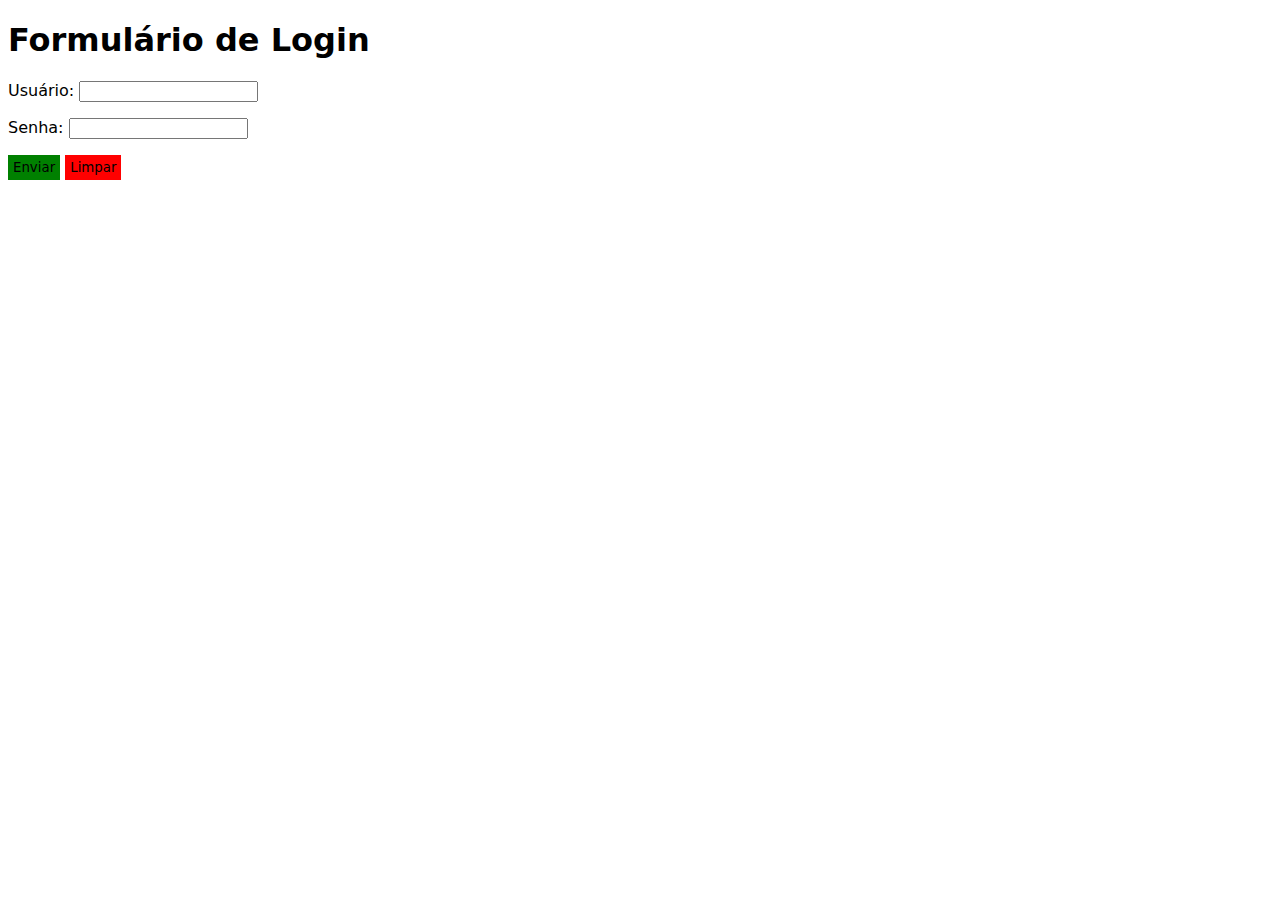
<file: CSS/index.html>
<!DOCTYPE html>
<html lang="pt-br">
<head>
  <meta charset="UTF-8">
  <meta name="viewport" content="width=device-width, initial-scale=1.0">
  <link rel="stylesheet" href="estilo.css">
  <title>Formulário De Login</title>
</head>
<body>
  <h1>Formulário de Login</h1>
  <p>
    <label for="inome">Usuário: </label>
    <input type="text" name="nome" id="inome">
  </p>
  <p>
    <label for="isenha">Senha: </label>
    <input type="password" name="senha" id="isenha">
  </p>
  <p class="botao">
    <input type="submit" value="Enviar">
    <input type="reset" value="Limpar">
  </p>
</body>
</html>
</file>
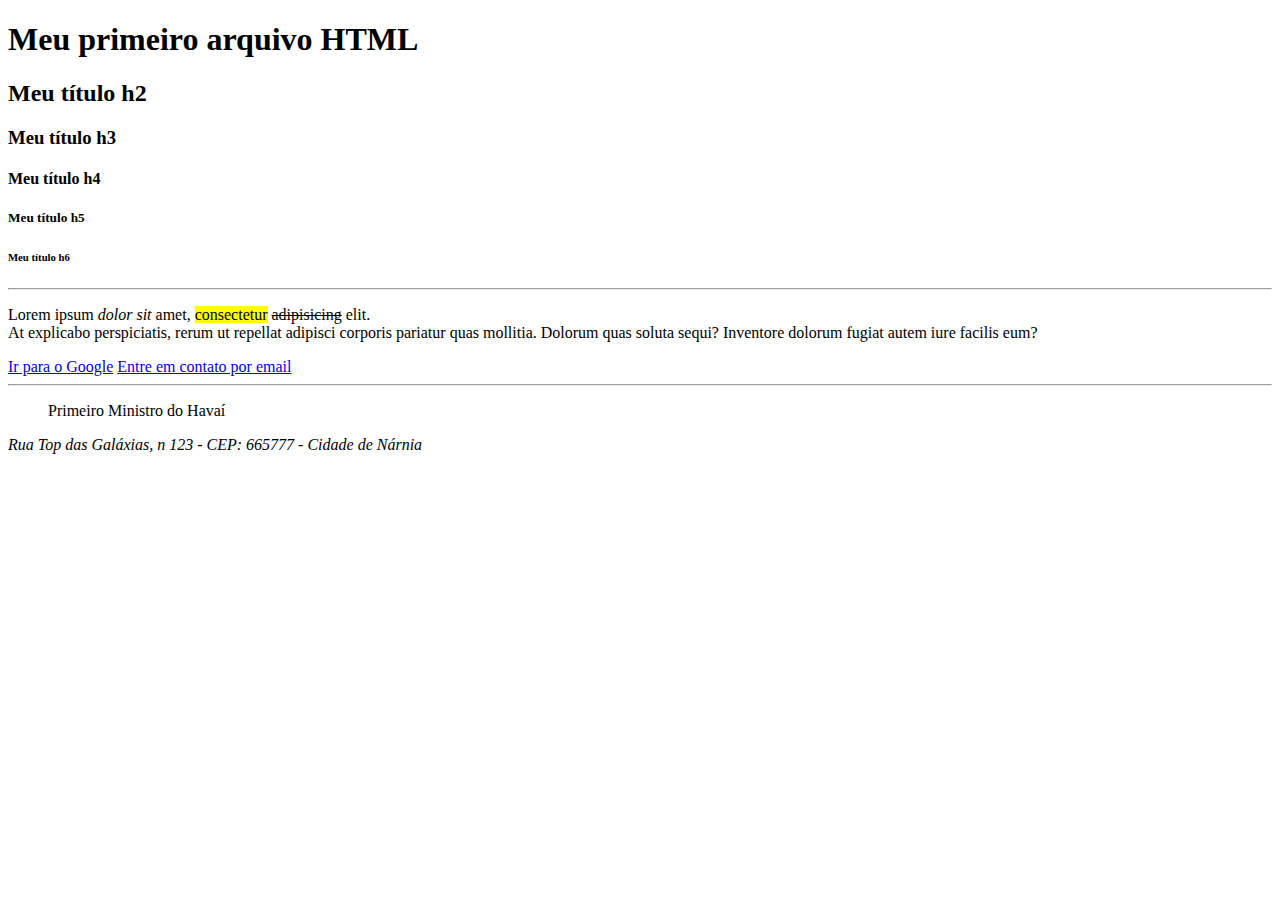
<file: 3. HTML/Aula 3.2/index.html>
<!DOCTYPE html>
<html lang="pt-br">
<head>
  <meta charset="UTF-8">
  <meta name="viewport" content="width=device-width, initial-scale=1.0">
  <title>Document</title>
</head>
<body>
  <h1>Meu primeiro arquivo HTML</h1>
  <h2>Meu título h2</h2>
  <h3>Meu título h3</h3>
  <h4>Meu título h4</h4>
  <h5>Meu título h5</h5>
  <h6>Meu título h6</h6>
  <hr>
  <p>Lorem ipsum <i>dolor</i> <em>sit</em> amet, <mark>consectetur</mark> <del>adipisicing</del> elit. <br> At explicabo perspiciatis, rerum ut repellat adipisci corporis pariatur quas mollitia. Dolorum quas soluta sequi? Inventore dolorum fugiat autem iure facilis eum?</p>
  <a href="#" title="Ir para o site Google">Ir para o Google</a>
  <a href="mailto:guilhermehenrique.fju@outlook.com">Entre em contato por email</a>
  <hr>
  <blockquote>
    Primeiro Ministro do Havaí
  </blockquote>
  <address>
    Rua Top das Galáxias, n 123 - CEP: 665777 - Cidade de Nárnia
  </address>
</body>
</html>
</file>
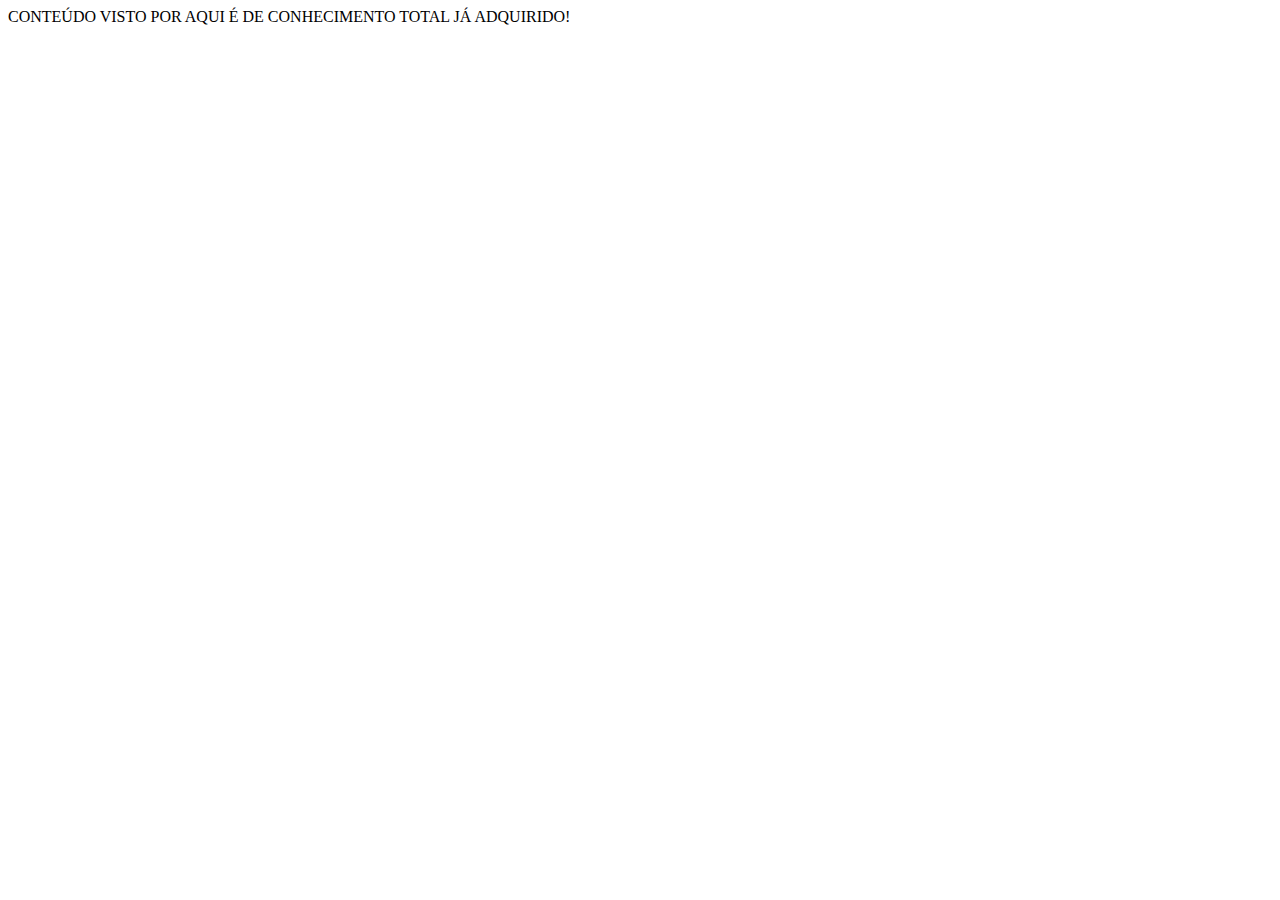
<file: 3. HTML/Aula 3.3/containers.html>
<!DOCTYPE html>
<html lang="pt-br">
<head>
  <meta charset="UTF-8">
  <meta name="viewport" content="width=device-width, initial-scale=1.0">
  <title>Document</title>
</head>
<body>
  CONTEÚDO VISTO POR AQUI É DE CONHECIMENTO TOTAL JÁ ADQUIRIDO!
</body>
</html>
</file>
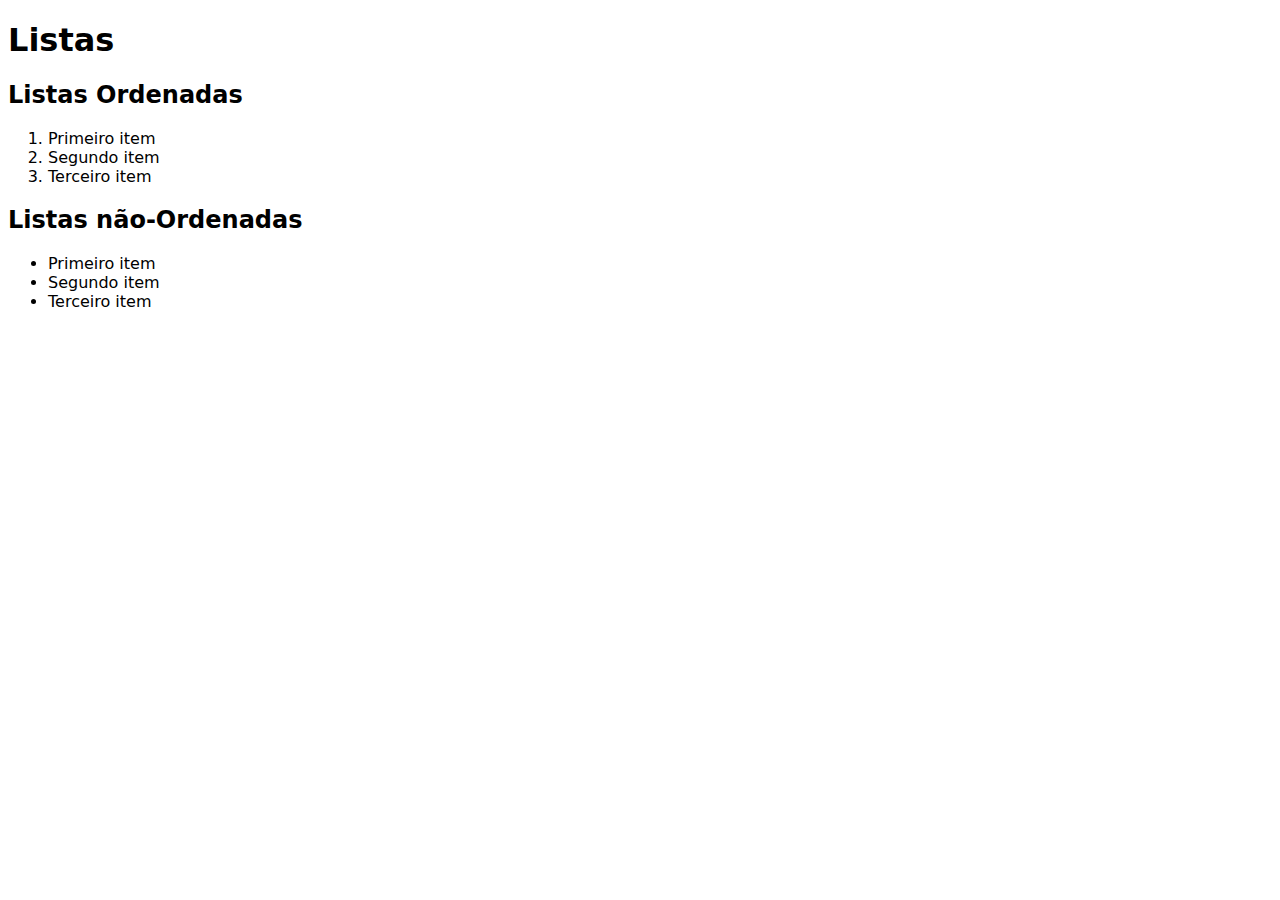
<file: 3. HTML/Aula 3.4/listas.html>
<!DOCTYPE html>
<html lang="pt-br">
<head>
  <meta charset="UTF-8">
  <meta name="viewport" content="width=device-width, initial-scale=1.0">
  <title>Listas</title>
  <style>
    * {
      font-family: system-ui, -apple-system, BlinkMacSystemFont, 'Segoe UI', Roboto, Oxygen, Ubuntu, Cantarell, 'Open Sans', 'Helvetica Neue', sans-serif;
    }
  </style>
</head>
<body>
  <header>
    <h1>Listas</h1>
  </header>
  <main>
    <section>
      <h2>Listas Ordenadas</h2>
      <ol type="1">
        <li>Primeiro item</li>
        <li>Segundo item</li>
        <li>Terceiro item</li>
      </ol>
    </section>
    <section>
      <h2>Listas não-Ordenadas</h2>
      <ul type="auto">
        <li>Primeiro item</li>
        <li>Segundo item</li>
        <li>Terceiro item</li>
      </ul>
    </section>
  </main>
</body>
</html>
</file>
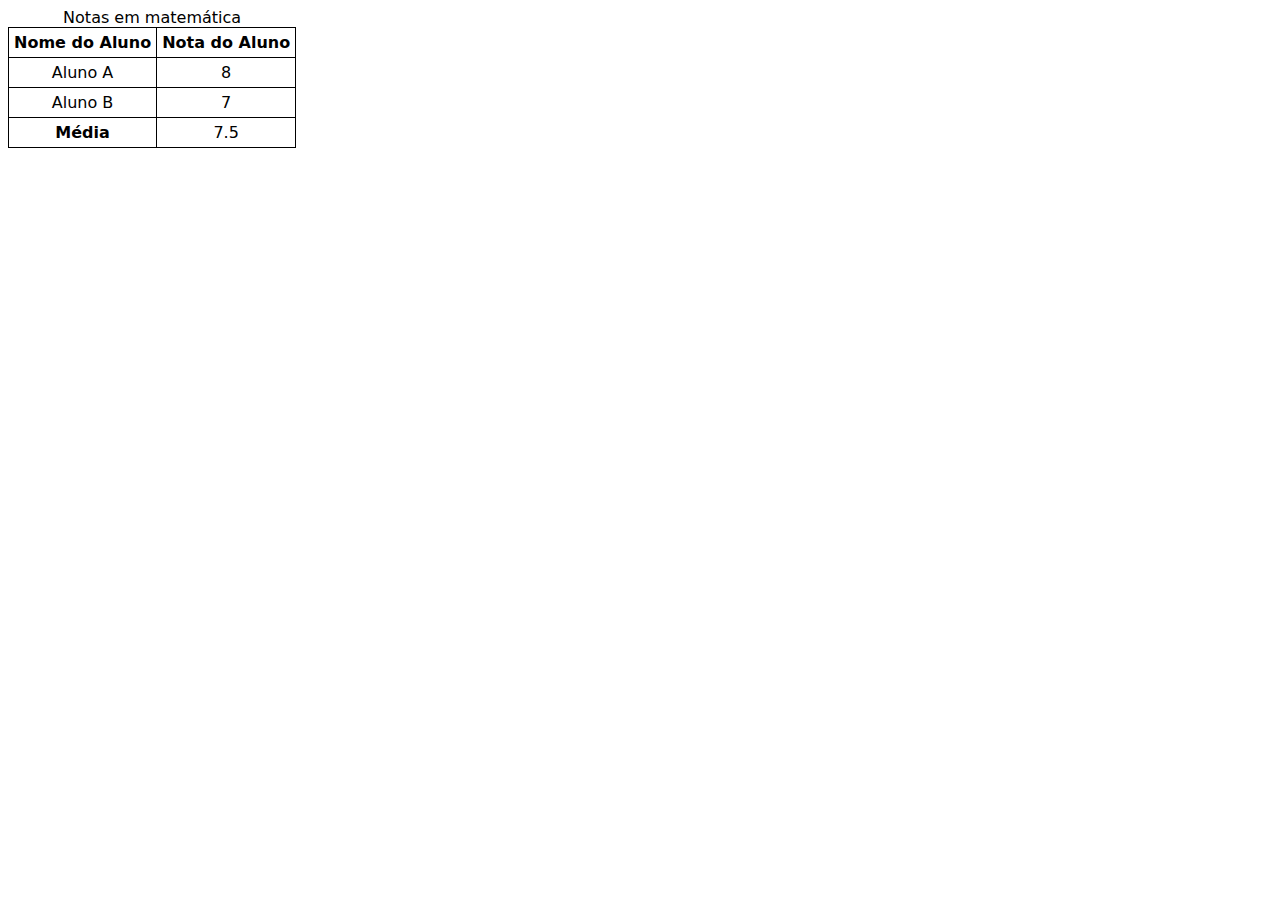
<file: 3. HTML/Aula 3.5/tabelas.html>
<!DOCTYPE html>
<html lang="pt-br">
<head>
  <meta charset="UTF-8">
  <meta name="viewport" content="width=device-width, initial-scale=1.0">
  <title>Tabelas</title>
  <style>
    * {
      font-family: system-ui, -apple-system, BlinkMacSystemFont, 'Segoe UI', Roboto, Oxygen, Ubuntu, Cantarell, 'Open Sans', 'Helvetica Neue', sans-serif;
    }

    table {
      border-collapse: collapse;
    }

    table, th, td {
      border: 1px solid black;
      padding: 5px;
    }
    
    td {
      text-align: center;
    }
  </style>
</head>
<body>
  <table>
    <caption>Notas em matemática</caption>
    <thead>
      <tr>
        <th>Nome do Aluno</th>
        <th>Nota do Aluno</th>
      </tr>
    </thead>
    <tbody>
      <tr>
        <td>Aluno A</td>
        <td>8</td>
      </tr>
      <tr>
        <td>Aluno B</td>
        <td>7</td>
      </tr>
    </tbody>
    <tfoot>
      <tr>
        <th>Média</th>
        <td>7.5</td>
      </tr>
    </tfoot>
  </table>
</body>
</html>
</file>
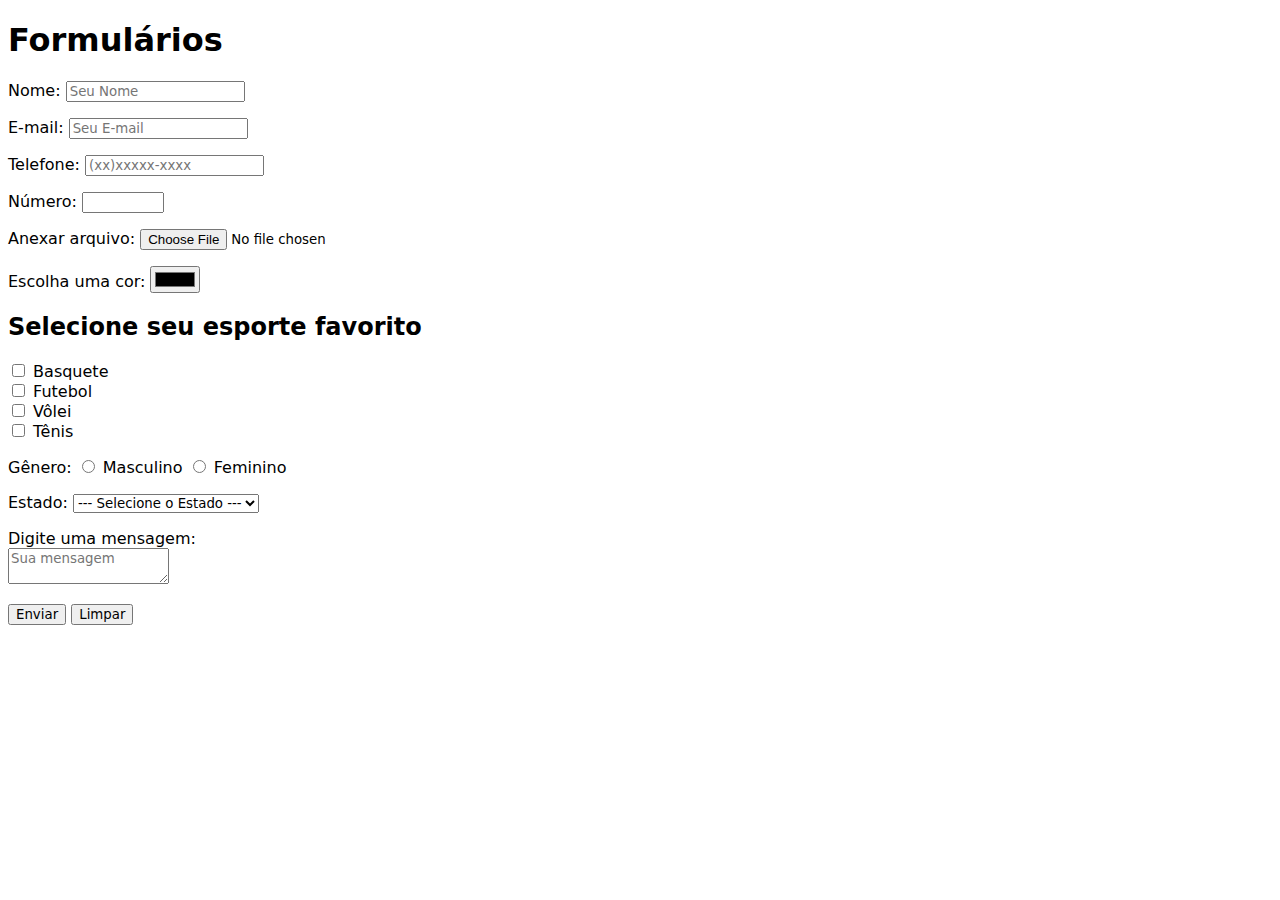
<file: 3. HTML/Aula 3.6/forms.html>
<!DOCTYPE html>
<html lang="pt-br">
<head>
  <meta charset="UTF-8">
  <meta name="viewport" content="width=device-width, initial-scale=1.0">
  <title>Formulários</title>
  <style>
    * {
      font-family: system-ui, -apple-system, BlinkMacSystemFont, 'Segoe UI', Roboto, Oxygen, Ubuntu, Cantarell, 'Open Sans', 'Helvetica Neue', sans-serif;
    }
  </style>
</head>
<body>
  <h1>Formulários</h1>
  <form action="cadastro.php" method="POST">
    <p>
      <label for="inome">Nome: </label>
      <input type="text" name="nome" id="inome" placeholder="Seu Nome" autocomplete="username">
    </p>
    <p>
      <label for="iemail">E-mail: </label>
      <input type="email" name="email" id="iemail" placeholder="Seu E-mail" autocomplete="email">
    </p>
    <p>
      <label for="itel">Telefone: </label>
      <input type="tel" name="tel" id="itel" pattern="^\(\d{2}\)\d{4,5}-[0-9]{4}$" placeholder="(xx)xxxxx-xxxx" required>
    </p>
    <p>
      <label for="inum">Número: </label>
      <input type="number" name="num" id="inum" min="0" max="10" step="0.5">
    </p>
    <p>
      <label for="infile">Anexar arquivo: </label>
      <input type="file" name="nfile" id="infile">
    </p>
    <p>
      <label for="icor">Escolha uma cor: </label>
      <input type="color" name="cor" id="icor">
    </p>
    <p>
      <h2>Selecione seu esporte favorito</h2>
      <input type="checkbox" name="bas" id="ibas">
      <label for="ibas">Basquete</label><br>
      <input type="checkbox" name="fut" id="ifut">
      <label for="ifut">Futebol</label><br>
      <input type="checkbox" name="vol" id="ivol">
      <label for="ivol">Vôlei</label><br>
      <input type="checkbox" name="ten" id="iten">
      <label for="iten">Tênis</label>
    </p>
    <p>
      Gênero:
      <input type="radio" name="sx" id="sxmasc">
      <label for="sxmasc">Masculino</label>
      <input type="radio" name="sx" id="sxfem">
      <label for="sxfem">Feminino</label>
    </p>
    <p>
      <label for="iest">Estado: </label>
      <select name="est" id="iest">
        <option value="" selected>--- Selecione o Estado ---</option>
        <optgroup label="Estados do Sudeste">
          <option value="RJ">Rio de Janeiro</option>
          <option value="SC">Santa Catarina</option>
          <option value="SP">São Paulo</option>
        </optgroup>
        <optgroup label="Estados do Nordeste">
          <option value="BA">Bahia</option>
          <option value="MA">Maranhão</option>
          <option value="PE">Pernambuco</option>
        </optgroup>
      </select>
    </p>
    <p>
      <label for="itext">Digite uma mensagem: </label><br>
      <textarea name="text" id="itex" placeholder="Sua mensagem"></textarea>
    </p>
    <p>
      <input type="submit" value="Enviar">
      <input type="reset" value="Limpar">
    </p>
  </form>
</body>
</html>
</file>
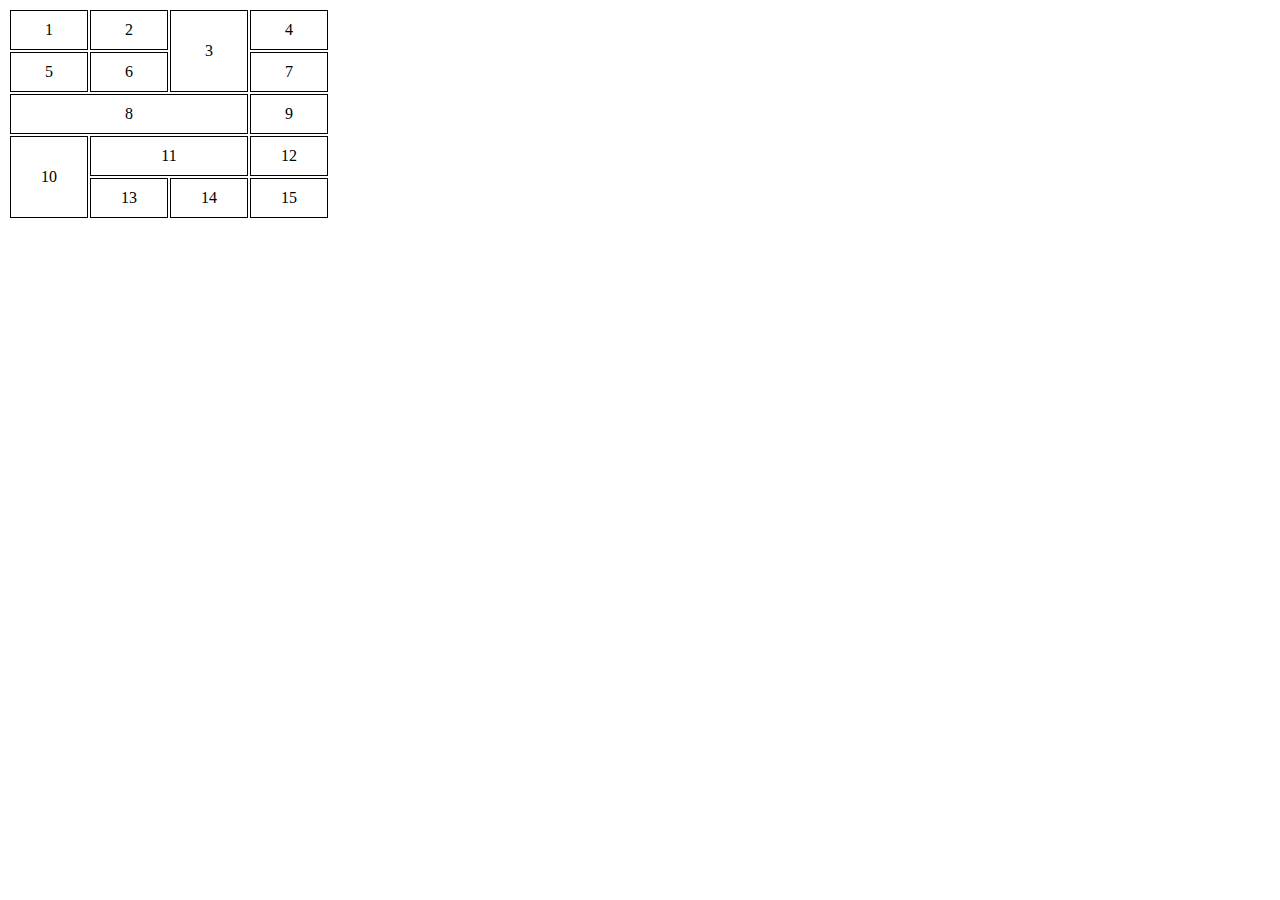
<file: 3. HTML/Aula 3.5/revisões/desafio1.html>
<!DOCTYPE html>
<html lang="pt-br">
<head>
  <meta charset="UTF-8">
  <meta name="viewport" content="width=device-width, initial-scale=1.0">
  <title>Tabelas</title>
  <style>
    td {
      border: 1px solid black;
      padding: 10px 30px;
      text-align: center;
    }
  </style>
</head>
<body>
  <table>
    <tr>
      <td>1</td>
      <td>2</td>
      <td rowspan="2">3</td>
      <td>4</td>
    </tr>
    <tr>
      <td>5</td>
      <td>6</td>
      <td>7</td>
    </tr>
    <tr>
      <td colspan="3">8</td>
      <td>9</td>
    </tr>
    <tr>
      <td rowspan="2">10</td>
      <td colspan="2">11</td>
      <td>12</td>
    </tr>
    <tr>
      <td>13</td>
      <td>14</td>
      <td>15</td>
    </tr>
  </table>
</body>
</html>
</file>
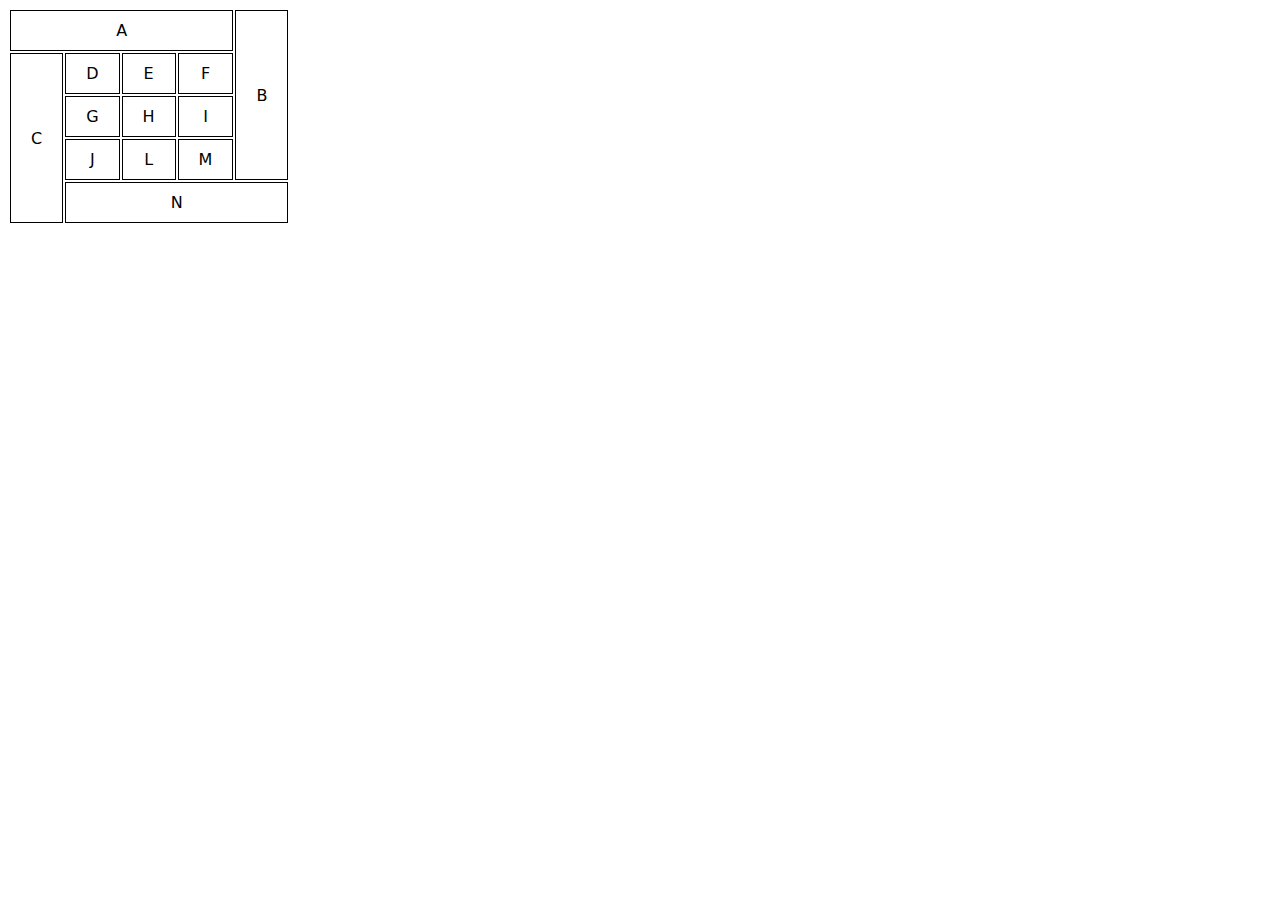
<file: 3. HTML/Aula 3.5/revisões/desafio2.html>
<!DOCTYPE html>
<html lang="pt-br">
<head>
  <meta charset="UTF-8">
  <meta name="viewport" content="width=device-width, initial-scale=1.0">
  <title>Tabelas</title>
  <style>
    * {
      font-family: system-ui, -apple-system, BlinkMacSystemFont, 'Segoe UI', Roboto, Oxygen, Ubuntu, Cantarell, 'Open Sans', 'Helvetica Neue', sans-serif;
    }
    
    td {
      border: 1px solid black;
      padding: 10px 20px;
      text-transform: uppercase;
      text-align: center;
    }

    td:hover {
      background-color: black;
      color: white;
    }

    td:active {
      background-color: darkred;
      color: white;
    }
  </style>
</head>
<body>
  <table>
    <tr>
      <td colspan="4">a</td>
      <td rowspan="4">b</td>
    </tr>
    <tr>
      <td rowspan="4">c</td>
      <td>d</td>
      <td>e</td>
      <td>f</td>
    </tr>
    <tr>
      <td>g</td>
      <td>h</td>
      <td>i</td>
    </tr>
    <tr>
      <td>j</td>
      <td>l</td>
      <td>m</td>
    </tr>
    <tr>
      <td colspan="4">n</td>
    </tr>
  </table>
</body>
</html>
</file>
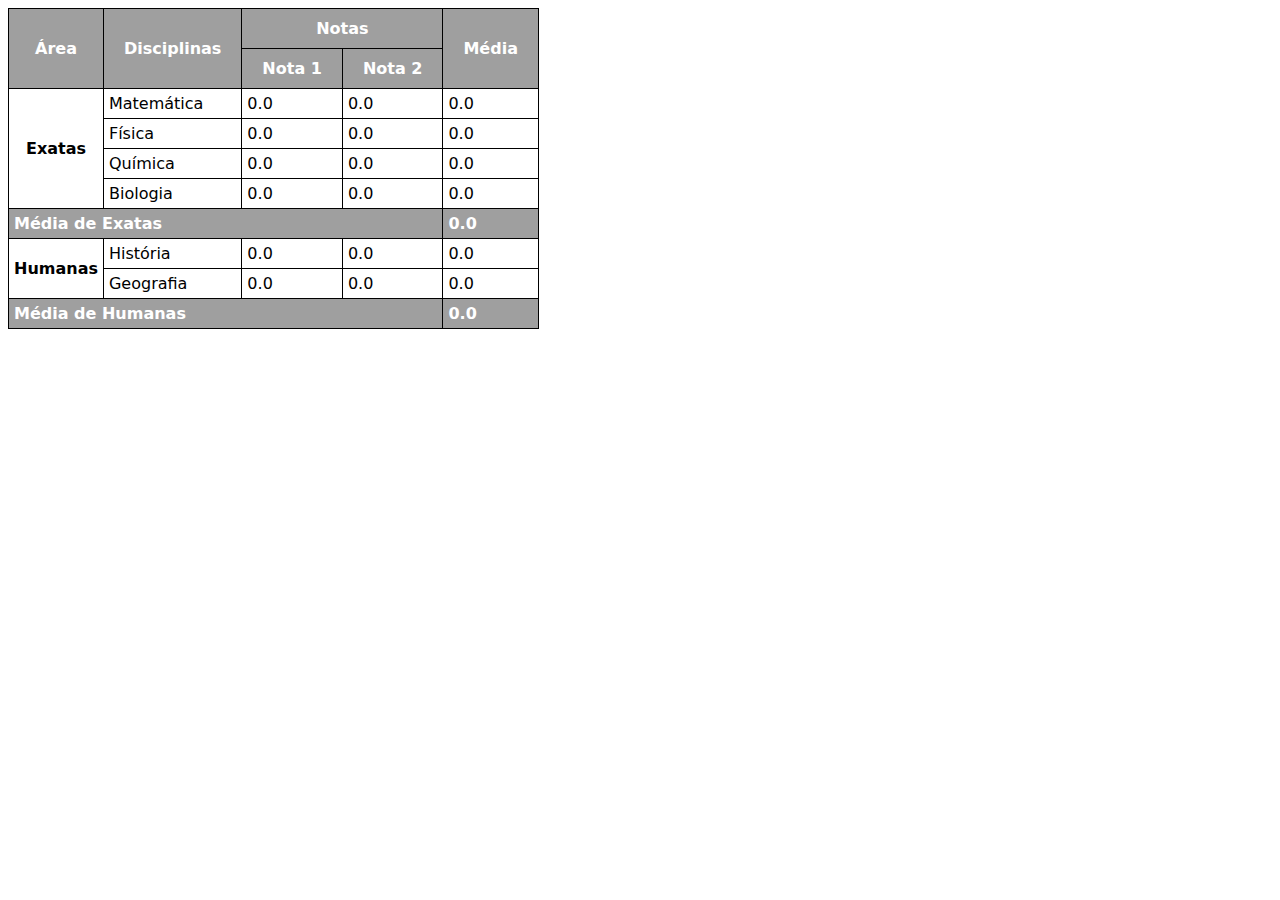
<file: 3. HTML/Aula 3.5/revisões/desafio3.html>
<!DOCTYPE html>
<html lang="pt-br">
<head>
  <meta charset="UTF-8">
  <meta name="viewport" content="width=device-width, initial-scale=1.0">
  <title>Tabelas</title>
  <style>
    * {
      font-family: system-ui, -apple-system, BlinkMacSystemFont, 'Segoe UI', Roboto, Oxygen, Ubuntu, Cantarell, 'Open Sans', 'Helvetica Neue', sans-serif;
    }

    table {
      border-collapse: collapse;
    }

    thead > tr > th {
      border: 1px solid black;
      background-color: rgb(159, 159, 159);
      color: white;
      padding: 10px 20px;
    }

    tbody > tr > th, td {
      border: 1px solid black;
      padding: 5px;
    }

    tbody > tr > .media {
      background-color:rgb(159, 159, 159);
      color: white;
      text-align: left;
    }

    tbody > tr > .notamedia {
      background-color:rgb(159, 159, 159);
      color: white;
    }

    td {
      border: 1px solid black;
    }
  </style>
</head>
<body>
  <table>
    <thead>
      <tr>
        <th scope="col" rowspan="2">Área</th>
        <th scope="col" rowspan="2">Disciplinas</th>
        <th scope="colgroup" colspan="2">Notas</th>
        <th scope="col" rowspan="2">Média</th>
      </tr>
      <tr>
        <th>Nota 1</th>
        <th>Nota 2</th>
      </tr>
    </thead>
    <tbody>
      <tr>
        <th scope="rowgroup" rowspan="4">Exatas</th>
        <td>Matemática</td>
        <td>0.0</td>
        <td>0.0</td>
        <td>0.0</td>
      </tr>
      <tr>
        <td>Física</td>
        <td>0.0</td>
        <td>0.0</td>
        <td>0.0</td>
      </tr>
      <tr>
        <td>Química</td>
        <td>0.0</td>
        <td>0.0</td>
        <td>0.0</td>
      </tr>
      <tr>
        <td>Biologia</td>
        <td>0.0</td>
        <td>0.0</td>
        <td>0.0</td>
      </tr>
      <tr>
        <th scope="row" class="media" colspan="4">Média de Exatas</th>
        <td class="notamedia"><strong>0.0</strong></td>
      </tr>
      <tr>
        <th scope="rowgroup" rowspan="2">Humanas</th>
        <td>História</td>
        <td>0.0</td>
        <td>0.0</td>
        <td>0.0</td>
      </tr>
      <tr>
        <td>Geografia</td>
        <td>0.0</td>
        <td>0.0</td>
        <td>0.0</td>
      </tr>
      <tr>
        <th scope="row" class="media" colspan="4">Média de Humanas</th>
        <td class="notamedia"><strong>0.0</strong></td>
      </tr>
    </tbody>
  </table>
</body>
</html>
</file>
<file: CSS/estilo.css>
@charset "UTF-8";

* {
  font-family: system-ui, -apple-system, BlinkMacSystemFont, 'Segoe UI', Roboto, Oxygen, Ubuntu, Cantarell, 'Open Sans', 'Helvetica Neue', sans-serif;
}

.botao input {
  border: none;
  padding: 5px;
}

input[type='submit'] {
  background-color: green;
}

input[type='reset'] {
  background-color: red;
}
</file>
